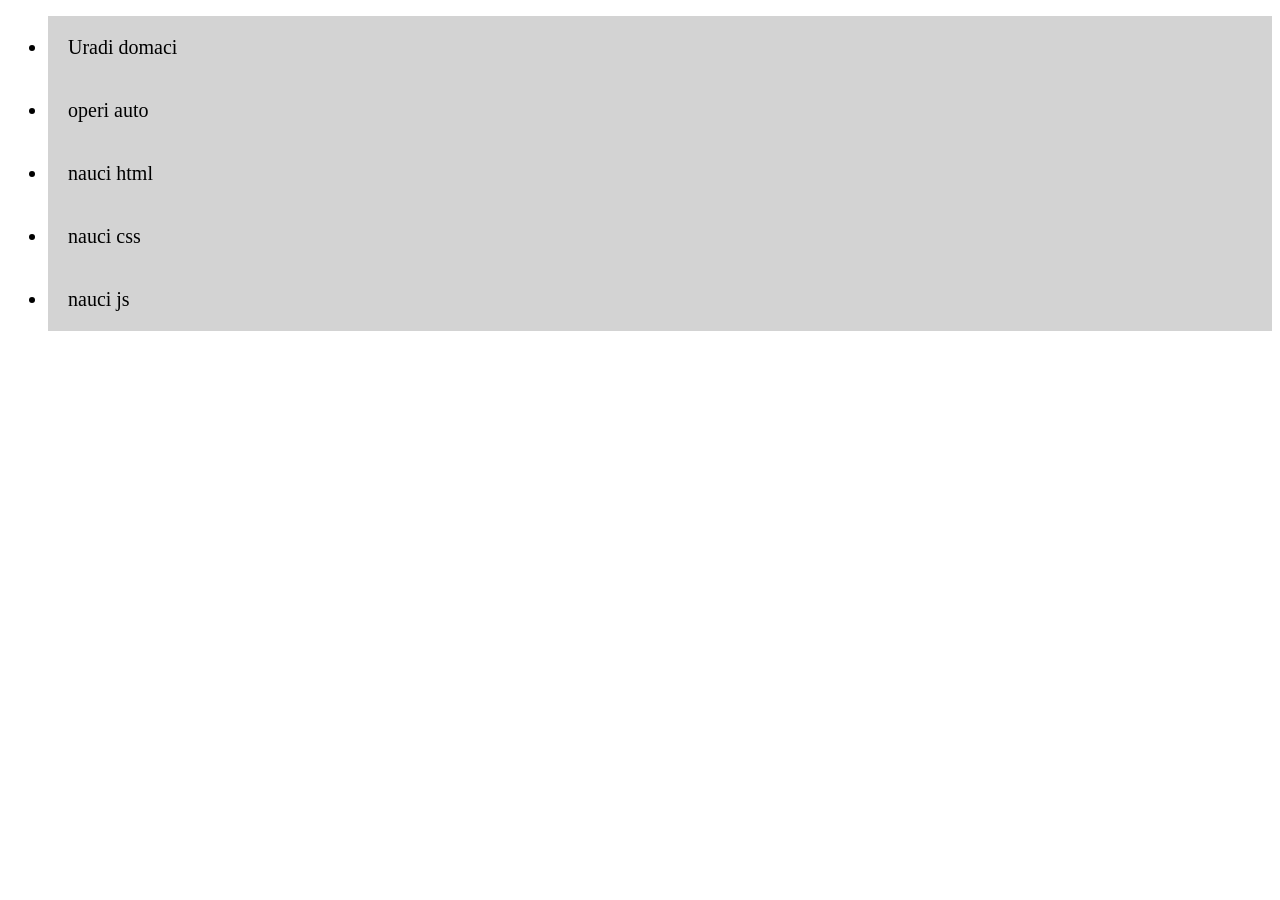
<file: hard/index.html>
<!DOCTYPE html>
<html lang="en">
<head>
    <meta charset="UTF-8">
    <meta name="viewport" content="width=device-width, initial-scale=1.0">
    <link rel="stylesheet" href="css/jquery-ui.css">
    <link rel="stylesheet" href="css/style.css">
    <title>Medium</title>
</head>
<body>
    <ul id="sort" >
        <li>Uradi domaci</li>
        <li>operi auto</li>
        <li>nauci html</li>
        <li>nauci css</li>
        <li>nauci js</li>
    </ul>
    <script src="js/jquery-4.0.0.min.js"></script>
    <script src="js/jquery-ui.js"></script>
    <script src="js/main.js"></script>
</body>
</html>
</file>
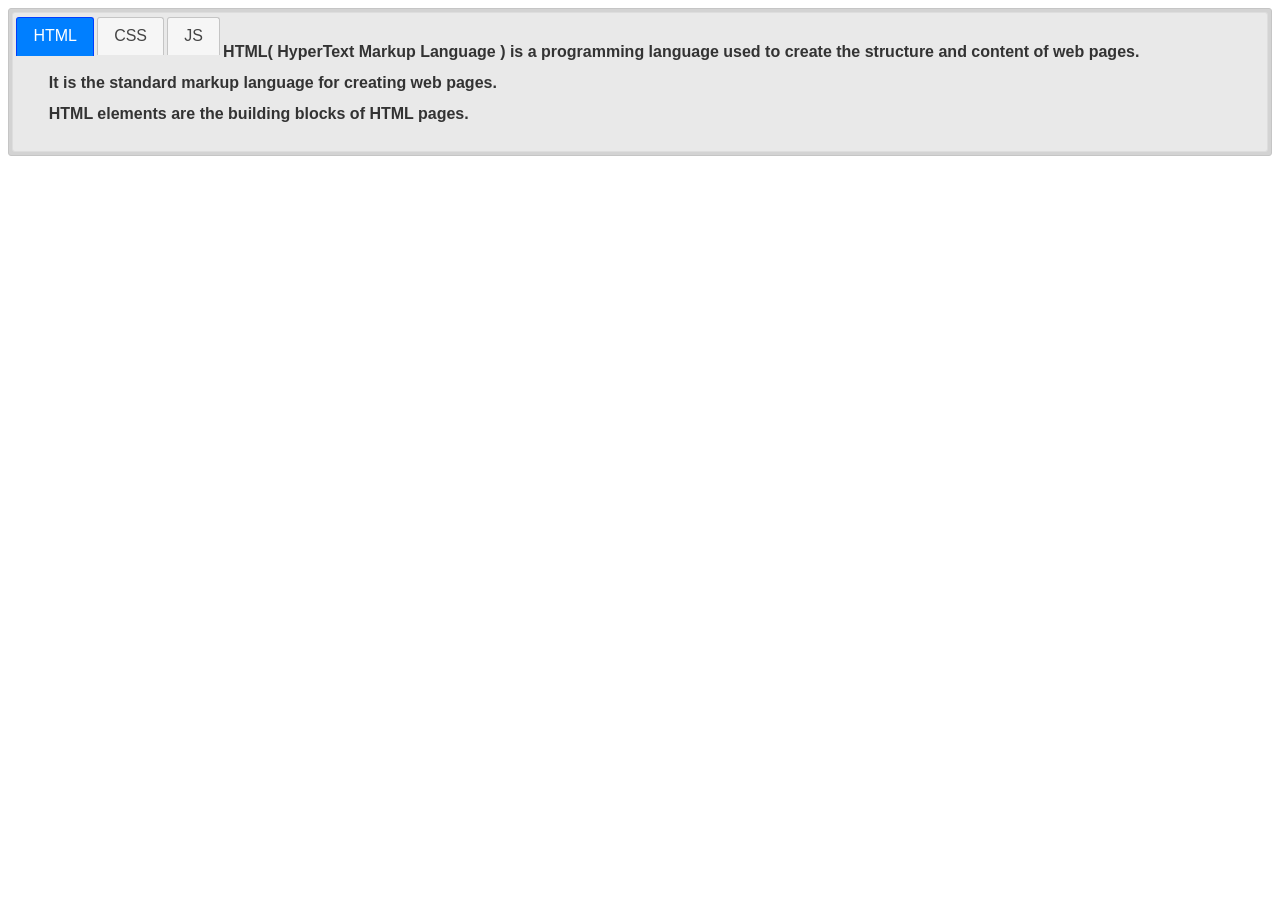
<file: medium/index.html>
<!DOCTYPE html>
<html lang="en">
<head>
    <meta charset="UTF-8">
    <meta name="viewport" content="width=device-width, initial-scale=1.0">
    <link rel="stylesheet" href="css/jquery-ui.css">
    <link rel="stylesheet" href="css/style.css">
    <title>Medium</title>
</head>
<body>
    <div id="tabs">
        <ul>
            <li><a href="#tabs-1">HTML</a></li>
            <li><a href="#tabs-2">CSS</a></li>
            <li><a href="#tabs-3">JS</a></li>
        <div id="tabs-1">
            <p>HTML( HyperText Markup Language ) is a programming language used to create the structure and content of web pages.</p>
            <p>It is the standard markup language for creating web pages.</p>
            <p>HTML elements are the building blocks of HTML pages.</p>
        </div>
       
        <div id="tabs-2">
            <p>CSS( Cascading Style Sheets ) is a programming language used to style and layout web pages, including the design, colors, and fonts.</p>
            <p>CSS is used to control the style of a web document in a simple and easy way.</p>
            <p>CSS is the acronym for "Cascading Style Sheets".</p>
        </div>
   
        <div id="tabs-3">
            <p>JavaScript is a programming language used to create interactive web pages, dynamic content and much more.</p>
            <p>JavaScript is a high-level, interpreted programming language that conforms to the ECMAScript specification.</p>
            <p>JavaScript is a versatile language that can be used for both client-side and server-side development.</p>
        </div>
    </div>
    <script src="js/jquery-4.0.0.min.js"></script>
    <script src="js/jquery-ui.js"></script>
    <script src="js/main.js"></script>
</body>
</html>
</file>
<file: hard/css/style.css>
li {
    padding: 20px;
    font-size: 20px;
    background-color: lightgray;
}
</file>
<file: medium/css/style.css>
#tabs {
    background-color: lightgray;
}

p {
    margin: 10px;
}
</file>
